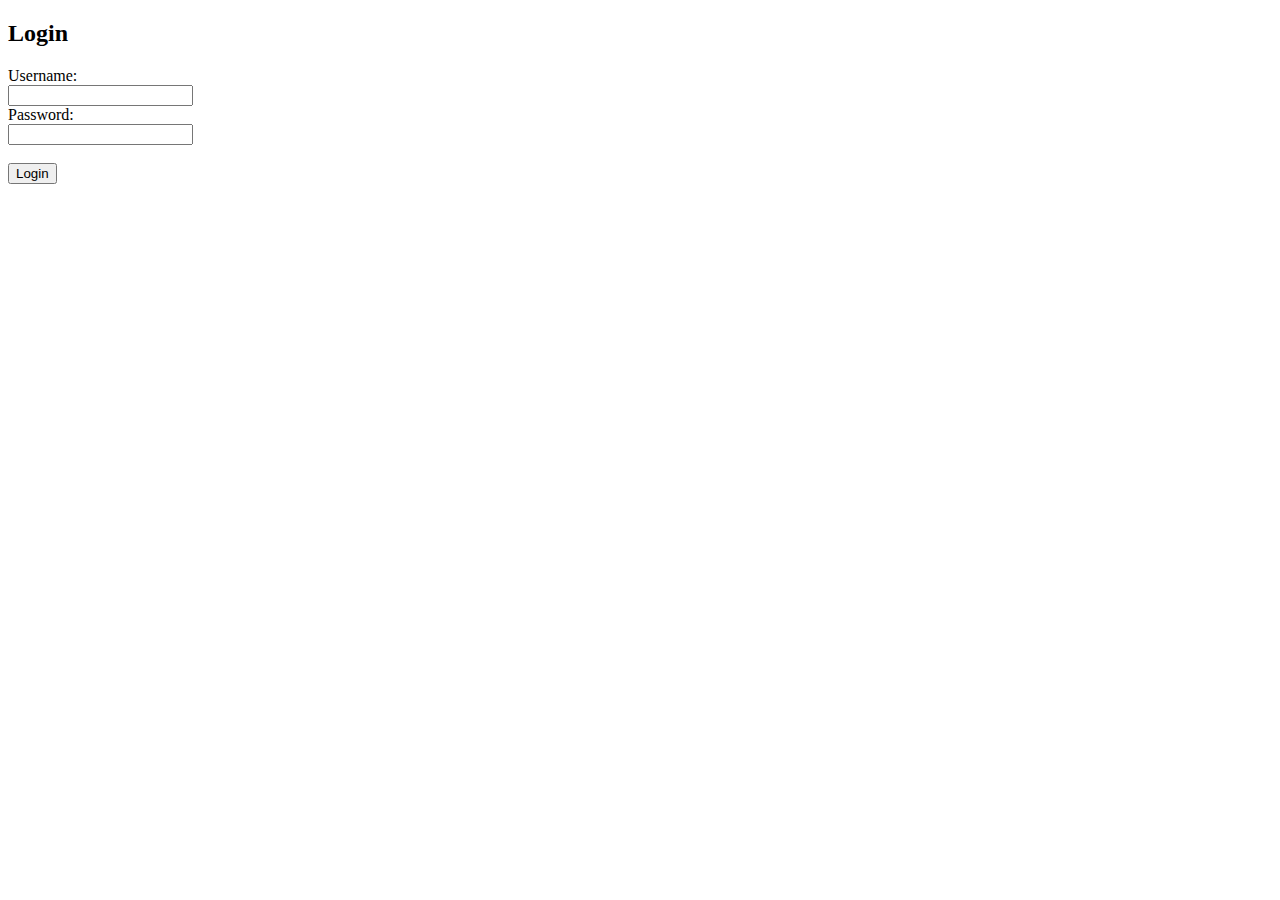
<file: web/login.html>
<!DOCTYPE html>
<html lang="en">
<head>
    <meta charset="UTF-8">
    <meta name="viewport" content="width=device-width, initial-scale=1.0">
    <title>Login</title>
</head>
<body>
<h2>Login</h2>
<form action="/adminXP" method="GET">
    <label for="username">Username:</label><br>
    <input type="text" id="username" name="username"><br>
    <label for="password">Password:</label><br>
    <input type="password" id="password" name="password"><br><br>
    <input type="submit" value="Login">
</form>
<br>
</body>
</html>
</file>
